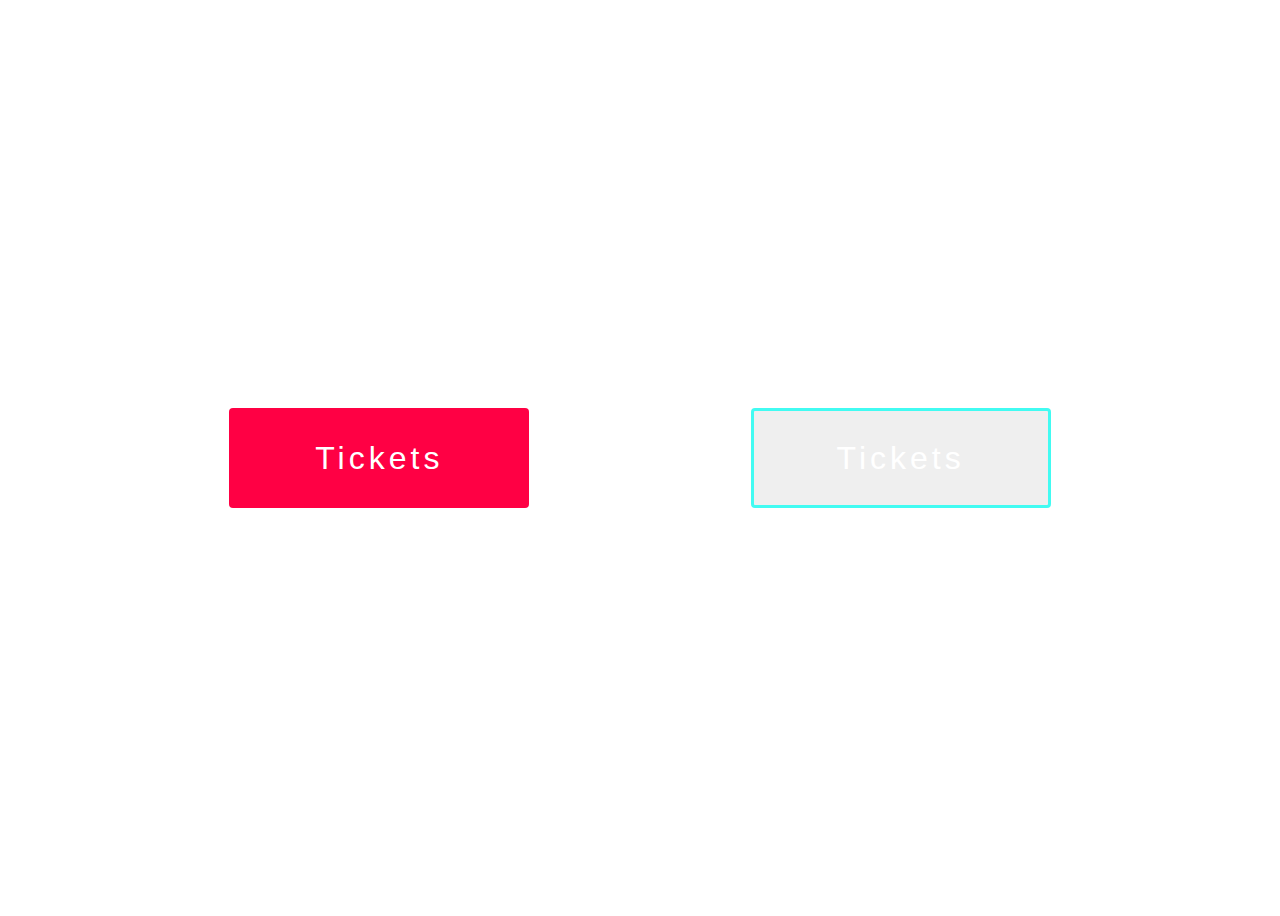
<file: index.html>
<!DOCTYPE html>
<html lang="en">
<head>
    <meta charset="UTF-8">
    <meta http-equiv="X-UA-Compatible" content="IE=edge">
    <meta name="viewport" content="width=device-width, initial-scale=1.0">
    <link rel="stylesheet" href="style.css">
    <title>Document</title>
</head>
<body>
    <div class="container">
        <button class="btn-1">Tickets</button>
        <button class="btn-2">Tickets</button>
    </div>
</body>
</html>
</file>
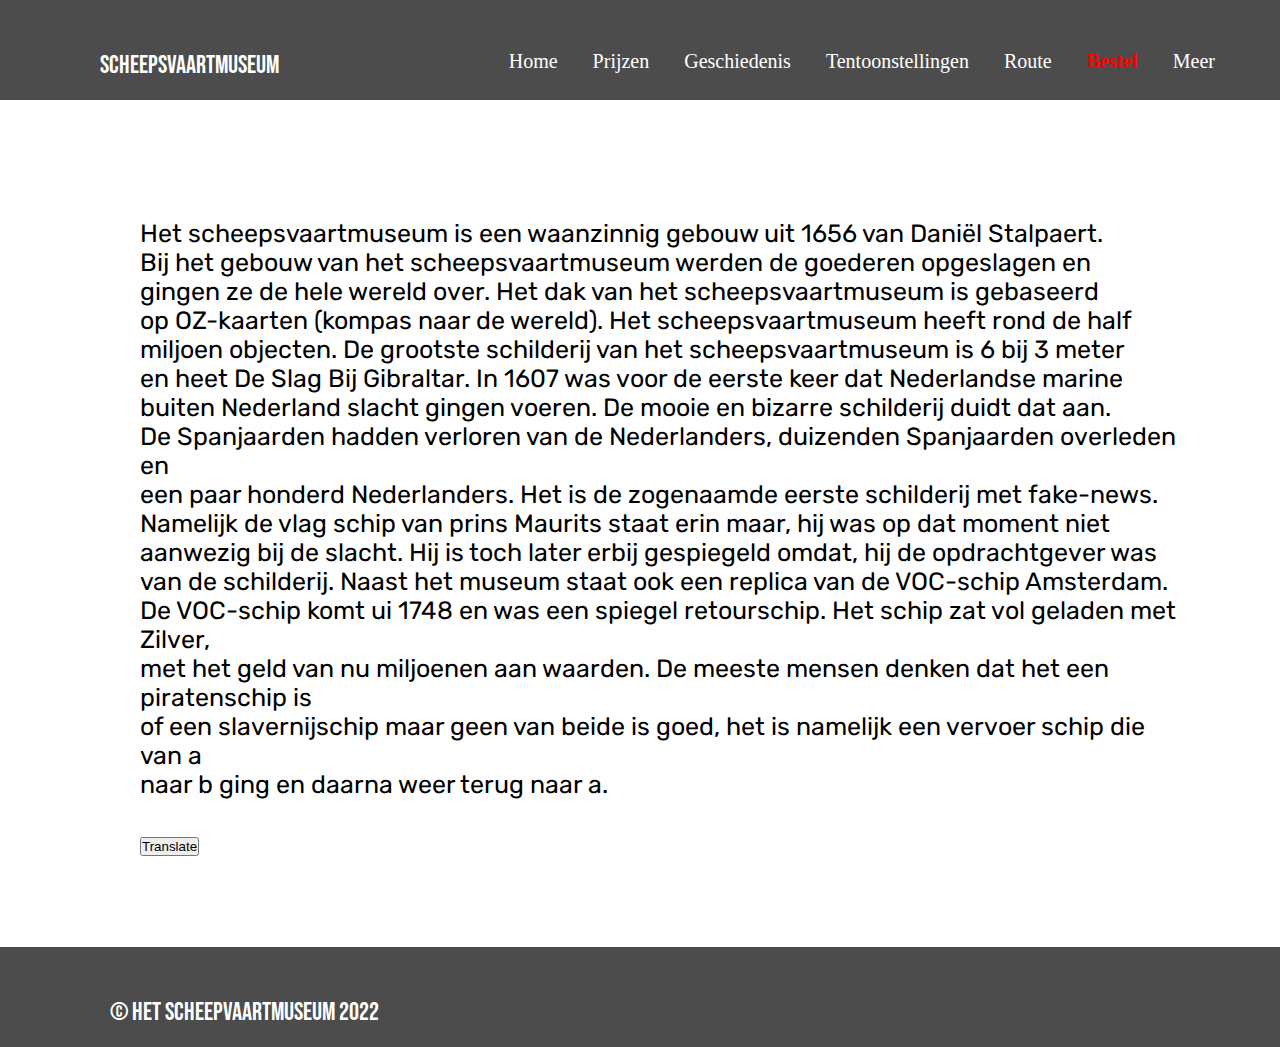
<file: Geschiedenis.html>
<!DOCTYPE html>
<html lang="nl">
<head>
    <meta charset="UTF-8">
    <meta http-equiv="X-UA-Compatible" content="IE=edge">
    <meta name="viewport" content="width=device-width, initial-scale=1.0">
    <title>Scheepsvaartmuseum</title>
    <link rel="stylesheet" href="css/Geschiedenis.css">
    <link href="https://fonts.googleapis.com/css2?family=Aclonica&family=Bebas+Neue&family=Rubik&display=swap" rel="stylesheet">
 

    
     <!-- NAVIGATIE -->
<header>
    <div class="logo">
        <a href="index.html">Scheepsvaartmuseum</a>
        <div class="nav_bar">
            <ul>
                <li><a href="index.html">Home</a></li>
                <li><a href="Prijzen.html">Prijzen</a></li>
                <li><a href="Geschiedenis.html">Geschiedenis</a></li>
                <li><a href="Tentoonstellingen.html">Tentoonstellingen</a></li>
                <li><a href="Route.html">Route</a></li>
                <li><a href="koop.html"><b class="bestel">Bestel</b></a></li>
                <li><a href="Meer.html">Meer</a></li>
            </ul>
        </div>
        </div> 
        </header>
        <!-- NAVIGATIE END-->
</head>
<body>

     <!-- INHOUD -->
     <article>

        <figure>
        <div class="watistedoen">
        <br> Het scheepsvaartmuseum is een waanzinnig gebouw uit 1656 van Daniël Stalpaert. 
        <br>  Bij het gebouw van het scheepsvaartmuseum werden de goederen opgeslagen en 
        <br>  gingen ze de hele wereld over. Het dak van het scheepsvaartmuseum is gebaseerd 
        <br>  op OZ-kaarten (kompas naar de wereld). Het scheepsvaartmuseum heeft rond de half 
        <br>  miljoen objecten. De grootste schilderij van het scheepsvaartmuseum is 6 bij 3 meter 
        <br>  en heet De Slag Bij Gibraltar. In 1607 was voor de eerste keer dat Nederlandse marine 
        <br>  buiten Nederland slacht gingen voeren. De mooie en bizarre schilderij duidt dat aan. 
        <br>  De Spanjaarden hadden verloren van de Nederlanders, duizenden Spanjaarden overleden en 
        <br>  een paar honderd Nederlanders. Het is de zogenaamde eerste schilderij met fake-news. 
        <br>  Namelijk de vlag schip van prins Maurits staat erin maar, hij was op dat moment niet 
        <br> aanwezig bij de slacht. Hij is toch later erbij gespiegeld omdat, hij de opdrachtgever was 
        <br> van de schilderij. Naast het museum staat ook een replica van de VOC-schip Amsterdam. 
        <br>  De VOC-schip komt ui 1748 en was een spiegel retourschip. Het schip zat vol geladen met Zilver, 
        <br>  met het geld van nu miljoenen aan waarden. De meeste mensen denken dat het een piratenschip is 
        <br>  of een slavernijschip maar geen van beide is goed, het is namelijk een vervoer schip die van a 
        <br>  naar b ging en daarna weer terug naar a. 
        <br>
        <br>
        <button type="button" id="translate" onclick="alert('The Maritime Museum is an amazing building from 1656 by Daniël Stalpaert. The goods were stored at the building of the maritime museum and shipped around the world. The roof of the maritime museum is based on OZ maps (compass to the world). The maritime museum has around half a million objects. The largest painting in the Maritime Museum is 6 by 3 meters and is called The Battle of Gibraltar. In 1607 was the first time that the Dutch navy went to slaughter outside the Netherlands. The beautiful and bizarre painting indicates that. The Spaniards had lost to the Dutch, thousands of Spaniards died and a few hundred Dutch. It is the so-called first painting with fake news. Namely the flagship of Prince Maurits is in it, but he was not present at the time of the slaughter. He was later mirrored because he was the commissioner of the painting. Next to the museum is a replica of the VOC ship Amsterdam. The VOC ship comes from 1748 and was a mirror return ship. The ship was loaded with Silver, with todays money worth millions. Most people think it is a pirate ship or a slavery ship but neither is right, it is a transport ship that went from a to b and then back to a again.')">Translate</button>
    </div>


        </figure>
    </article>
     <!-- INHOUD END -->


    

     <!-- FOOTER -->
    <footer>
        <div class="logo2">
            <p>© Het Scheepvaartmuseum 2022</p>
                </div>
    </footer>
     <!-- FOOTER END-->
    
</body>
    </html>
</file>
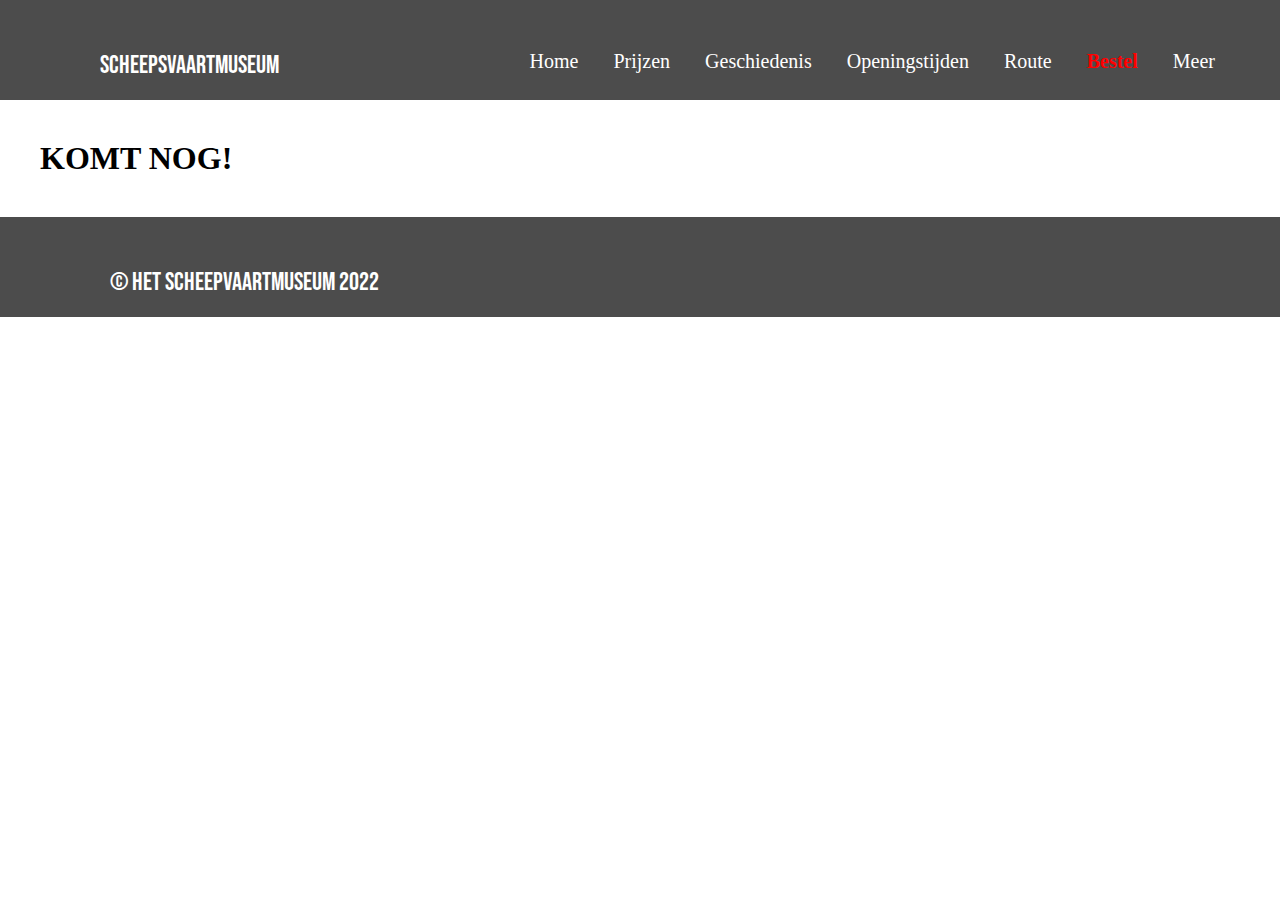
<file: koop.html>
<!DOCTYPE html>
<html lang="nl">
<head>
    <meta charset="UTF-8">
    <meta http-equiv="X-UA-Compatible" content="IE=edge">
    <meta name="viewport" content="width=device-width, initial-scale=1.0">
    <title>Scheepsvaartmuseum</title>
    <link rel="stylesheet" href="css/koop.css">
    <link href="https://fonts.googleapis.com/css2?family=Aclonica&family=Bebas+Neue&display=swap" rel="stylesheet">
   
    <!-- NAVIGATIE -->
<header>
    <div class="logo">
        <a href="index.html">Scheepsvaartmuseum</a>
        <div class="nav_bar">
            <ul>
                <li><a href="index.html">Home</a></li>
                <li><a href="Prijzen.html">Prijzen</a></li>
                <li><a href="Geschiedenis.html">Geschiedenis</a></li>
                <li><a href="Tentoonstellingen.html">Openingstijden</a></li>
                <li><a href="Route.html">Route</a></li>
                <li><a href="koop.html"><b class="bestel">Bestel</b></a></li>
                <li><a href="Meer.html">Meer</a></li>
            </ul>
            </div>
        </div> 
        </header>
        <!-- NAVIGATIE END-->
</head>
<body>

     <!-- INHOUD -->
    <article>
        <h1>KOMT NOG!</h1>
    </article>
     <!-- INHOUD END -->
   

      <!-- FOOTER -->
    <footer>
        <div class="logo2">
            <p>© Het Scheepvaartmuseum 2022</p>
                </div>
    </footer>
     <!-- FOOTER END -->
    </body>
    </html>
</file>
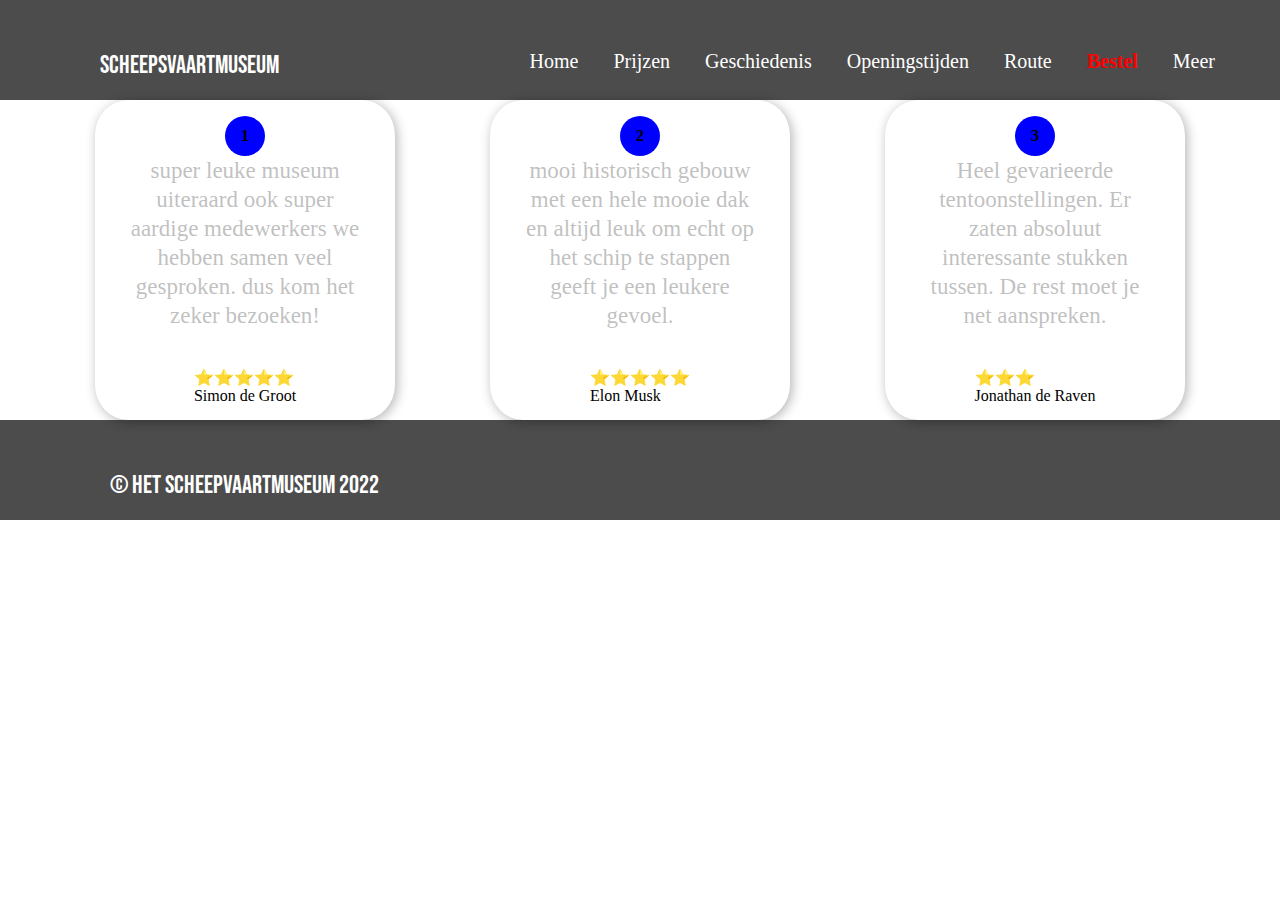
<file: Meer.html>
<!DOCTYPE html>
<html lang="nl">
<head>
    <meta charset="UTF-8">
    <meta http-equiv="X-UA-Compatible" content="IE=edge">
    <meta name="viewport" content="width=device-width, initial-scale=1.0">
    <title>Scheepsvaartmuseum</title>
    <link rel="stylesheet" href="css/Meer.css">
    <link href="https://fonts.googleapis.com/css2?family=Aclonica&family=Bebas+Neue&display=swap" rel="stylesheet">
    

    <!-- NAVIGATIE -->
<header>
    <div class="logo">
        <a href="index.html">Scheepsvaartmuseum</a>
        <div class="nav_bar">
            <ul>
                <li><a href="index.html">Home</a></li>
                <li><a href="Prijzen.html">Prijzen</a></li>
                <li><a href="Geschiedenis.html">Geschiedenis</a></li>
                <li><a href="Tentoonstellingen.html">Openingstijden</a></li>
                <li><a href="Route.html">Route</a></li>
                <li><a href="koop.html"><b class="bestel">Bestel</b></a></li>
                <li><a href="Meer.html">Meer</a></li>
            </ul>
        </div>
        </div> 
        </header>
        <!-- NAVIGATIE END-->
             
        </body>
        </html>



        


        <div class="box-container">

            <div class="box-1">
                <span>1</span>
                <p>super leuke museum uiteraard ook super aardige medewerkers we hebben samen veel gesproken. 
                    dus kom het zeker bezoeken!</p>
                    <br>⭐️⭐️⭐️⭐️⭐️
                    <br>Simon de Groot
                    
            </div>

            <div class="box-2">
                <span>2</span>
                <p>mooi historisch gebouw met een hele mooie dak en altijd leuk om echt op het schip te stappen geeft je een leukere gevoel.</p>
                <br>⭐️⭐️⭐️⭐️⭐️
                <br>Elon Musk 

            </div>

            <div class="box-3">
                <span>3</span>
                <p>Heel gevarieerde tentoonstellingen. Er zaten absoluut interessante stukken tussen. De rest moet je net aanspreken.</p>
                <br>⭐️⭐️⭐️
                <br>Jonathan de Raven
              
            </div>
        </div>

    
    <!--HIER KOMT REVIEWS EN CONTACT-->

     <!-- FOOTER -->
     <footer>
        <div class="logo2">
            <p>© Het Scheepvaartmuseum 2022</p>
        </div>
    </footer>
     <!-- FOOTER END -->
    
   
    </body>
    </html>
</file>
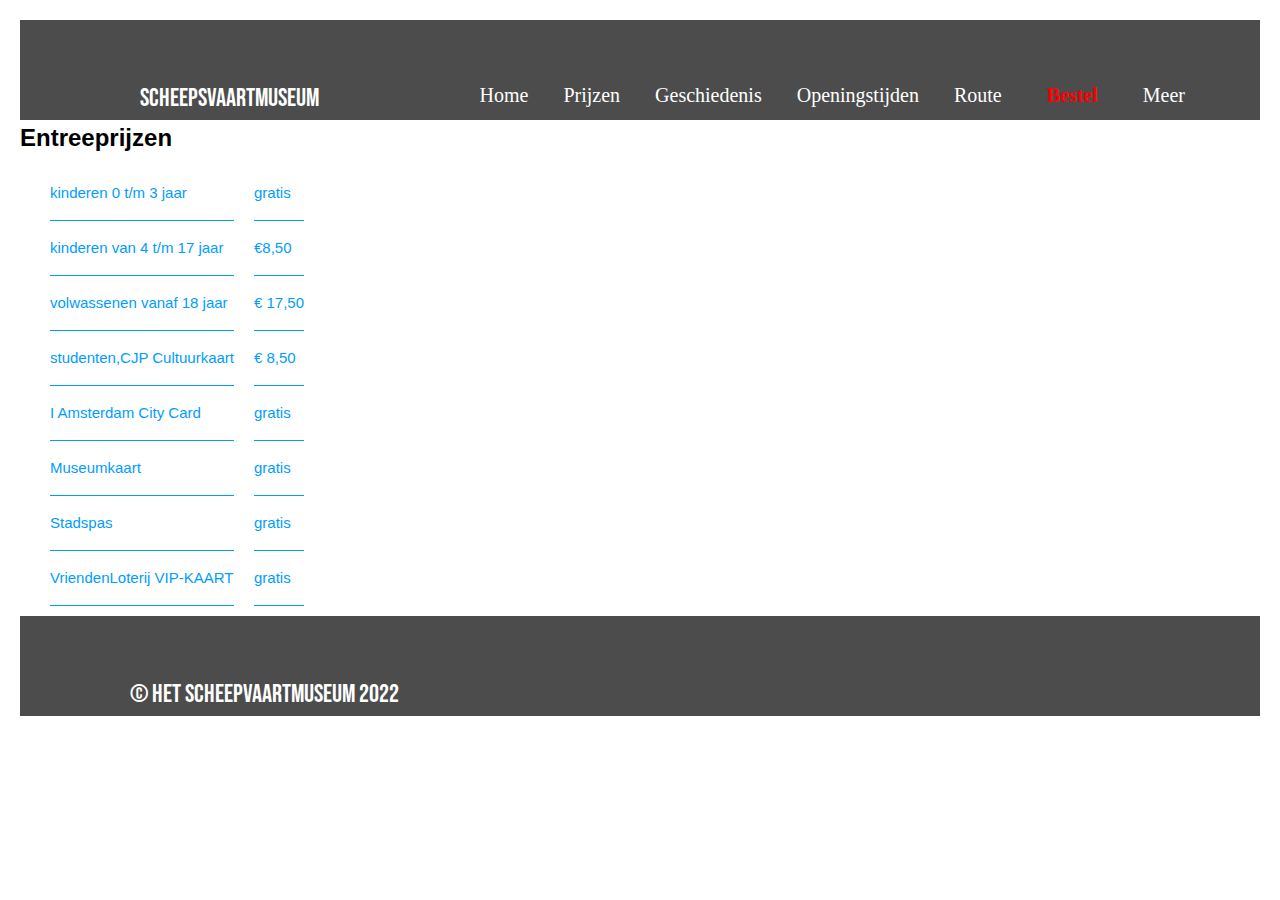
<file: Prijzen.html>
<!DOCTYPE html>
<html lang="nl">
<head>
    <meta charset="UTF-8">
    <meta http-equiv="X-UA-Compatible" content="IE=edge">
    <meta name="viewport" content="width=device-width, initial-scale=1.0">
    <title>Scheepsvaartmuseum</title>
    <link rel="stylesheet" href="css/Prijzen.css">
    <link href="https://fonts.googleapis.com/css2?family=Aclonica&family=Bebas+Neue&display=swap" rel="stylesheet">

      <!-- NAVIGATIE -->
<header>
    <div class="logo">
        <a href="index.html">Scheepsvaartmuseum</a>
        <div class="nav_bar">
            <ul>
                <li><a href="index.html">Home</a></li>
                <li><a href="Prijzen.html">Prijzen</a></li>
                <li><a href="Geschiedenis.html">Geschiedenis</a></li>
                <li><a href="Tentoonstellingen.html">Openingstijden</a></li>
                <li><a href="Route.html">Route</a></li>
                <li><a href="koop.html"><b class="bestel">Bestel</b></a></li>
                <li><a href="Meer.html">Meer</a></li>
            </ul>
        </div>
        </div> 
        </header>
        <!-- NAVIGATIE END-->
</head> 
<body>




    <!-- INHOUD -->
    <div id="textblock">
        <h2>Entreeprijzen</h2>
    </div>
    <div class="textblock-wrapper">
        <div class="container">
            <div class="textblock textblock--table">
                <table>
                    <tbody>


                        <tr>
                            <td>kinderen 0 t/m 3 jaar</td>
                            <td>gratis</td>
                        </tr>
                        <tr>
                            <td>kinderen van 4 t/m 17 jaar</td>
                            <td>€8,50</td>
                        </tr>
                        <tr>
                            <td>volwassenen vanaf 18 jaar</td>
                            <td>€ 17,50</td>
                        </tr>
                        <tr>
                            <td>studenten,CJP Cultuurkaart</td>
                            <td>€ 8,50</td>
                        </tr>
                        <tr>
                            <td>I Amsterdam City Card</td>
                            <td>gratis</td>
                        </tr>
                        <tr>
                            <td>Museumkaart</td>
                            <td>gratis</td>
                        </tr>
                        <tr>
                            <td>Stadspas</td>
                            <td>gratis</td>
                        </tr>
                        <tr>
                            <td>VriendenLoterij VIP-KAART</td>
                            <td>gratis</td>
                        </tr>
                    </tbody>
                </table>
            </div>
        </div>
    </div>
     <!-- INHOUD END-->


   


      <!-- FOOTER -->
    <footer>
        <div class="logo2">
            <p>© Het Scheepvaartmuseum 2022</p>
                </div>
    </footer>
     <!-- FOOTER END-->
    
    </body>
    </html>
</file>
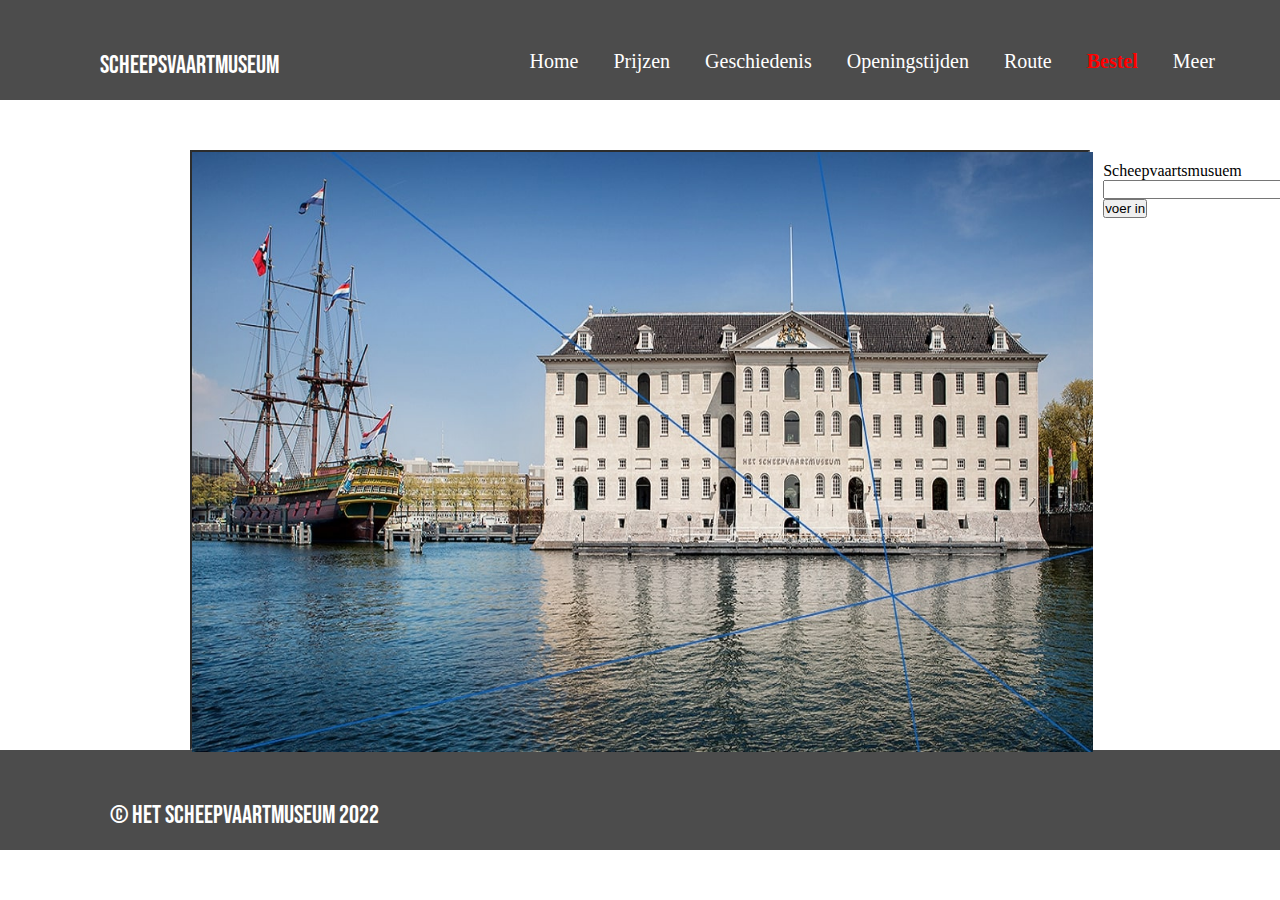
<file: Route.html>
<!DOCTYPE html>
<html lang="nl">

<head>
    <meta charset="UTF-8">
    <meta http-equiv="X-UA-Compatible" content="IE=edge">
    <meta name="viewport" content="width=device-width, initial-scale=1.0">
    <title>Scheepsvaartmuseum</title>
    <link rel="stylesheet" href="css/Route.css">
    <link href="https://fonts.googleapis.com/css2?family=Aclonica&family=Bebas+Neue&display=swap" rel="stylesheet">

   <!-- NAVIGATIE -->
<header>
    <div class="logo">
        <a href="index.html">Scheepsvaartmuseum</a>
        <div class="nav_bar">
            <ul>
                <li><a href="index.html">Home</a></li>
                <li><a href="Prijzen.html">Prijzen</a></li>
                <li><a href="Geschiedenis.html">Geschiedenis</a></li>
                <li><a href="Tentoonstellingen.html">Openingstijden</a></li>
                <li><a href="Route.html">Route</a></li>
                <li><a href="koop.html"><b class="bestel">Bestel</b></a></li>
                <li><a href="Meer.html">Meer</a></li>
            </ul>
        </div>
        </div> 
        </header>
        <!-- NAVIGATIE END-->


</head>
<body>

    <!-- INHOUD -->
    <div id="container">
        <img id="myimage" src="" height="600px" alt="">
        <div id="myinteraction">
            <div id="mytitle">hier komt de titel</div>
            <input type="text" id="myinput" autocomplete="off">
            <input type="button" value="voer in" onclick="getinput()">
        </div>
    </div>
    <script src="route.js"></script>
    <!-- INHOUD END -->


    <!-- FOOTER -->
    <footer>
        <div class="logo2">
            <p>© Het Scheepvaartmuseum 2022</p>
        </div>
    </footer>

    <!-- FOOTER END-->

</body>
</html>
</file>
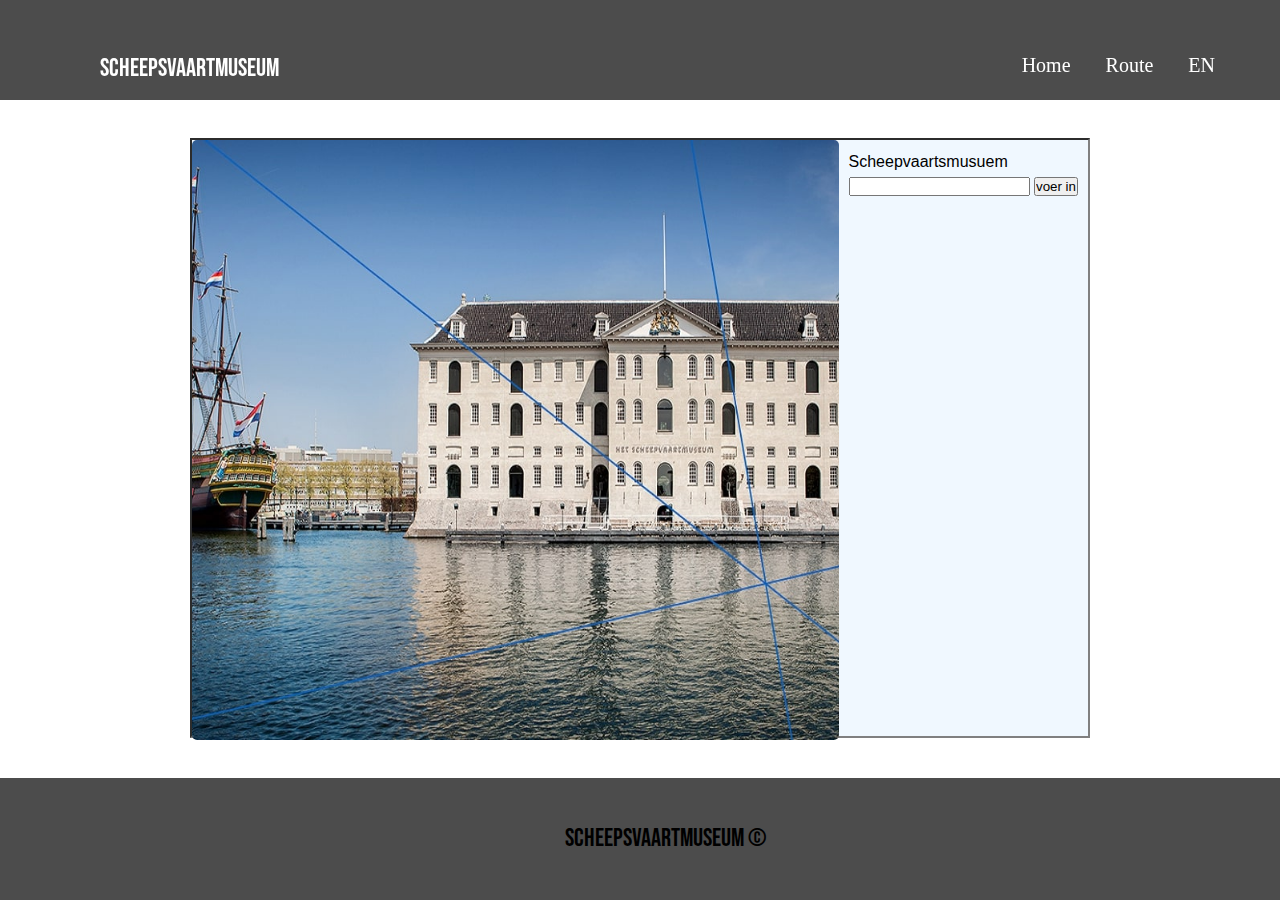
<file: route.html>
<!DOCTYPE html>
<html lang="nl">
<head>
    <meta charset="UTF-8">
    <meta http-equiv="X-UA-Compatible" content="IE=edge">
    <meta name="viewport" content="width=device-width, initial-scale=1.0">
    <title>Scheepsvaartmuseum</title>
    <link href="https://fonts.googleapis.com/css2?family=Aclonica&family=Bebas+Neue&display=swap" rel="stylesheet">
    <link href="https://cdn.jsdelivr.net/npm/bootstrap@5.1.3/dist/css/bootstrap.min.css" rel="stylesheet" integrity="sha384-1BmE4kWBq78iYhFldvKuhfTAU6auU8tT94WrHftjDbrCEXSU1oBoqyl2QvZ6jIW3" crossorigin="anonymous">
    <script src="https://cdn.jsdelivr.net/npm/bootstrap@5.1.3/dist/js/bootstrap.bundle.min.js" integrity="sha384-ka7Sk0Gln4gmtz2MlQnikT1wXgYsOg+OMhuP+IlRH9sENBO0LRn5q+8nbTov4+1p" crossorigin="anonymous"></script>
    <link rel="stylesheet" href="css/style.css">
    <!-- NAVIGATIE -->

<header>
    <div class="logo">
        <a href="index.html">Scheepsvaartmuseum</a>
        <div class="nav_bar">
            <ul>
                <li><a href="index.html">Home</a></li>
                <li><a href="route.html">Route</a></li>
                <li><a href="routeENG.html">EN</a></li>
            </ul>
        </div>
            </div> 
        </header>
        <!-- NAVIGATIE END-->
</head>
<body>
    <figure>
        <article>
   
        <!-- INHOUD -->
        <br>
        <br>
        <div id="container">
            <img id="myimage" src="" height="600px" alt="">
            <div id="myinteraction">
                <div id="mytitle">hier komt de titel</div>
                <input type="text" id="myinput" autocomplete="off">
                <input type="button" value="voer in" onclick="getinput()">
            </div>
        </div>
        <script src="route.js"></script>
        <!-- INHOUD END -->
    </article>
</figure>

<footer>
    <p class="watistedoen">Scheepsvaartmuseum © </p>
</footer>


</body>
</html>
</file>
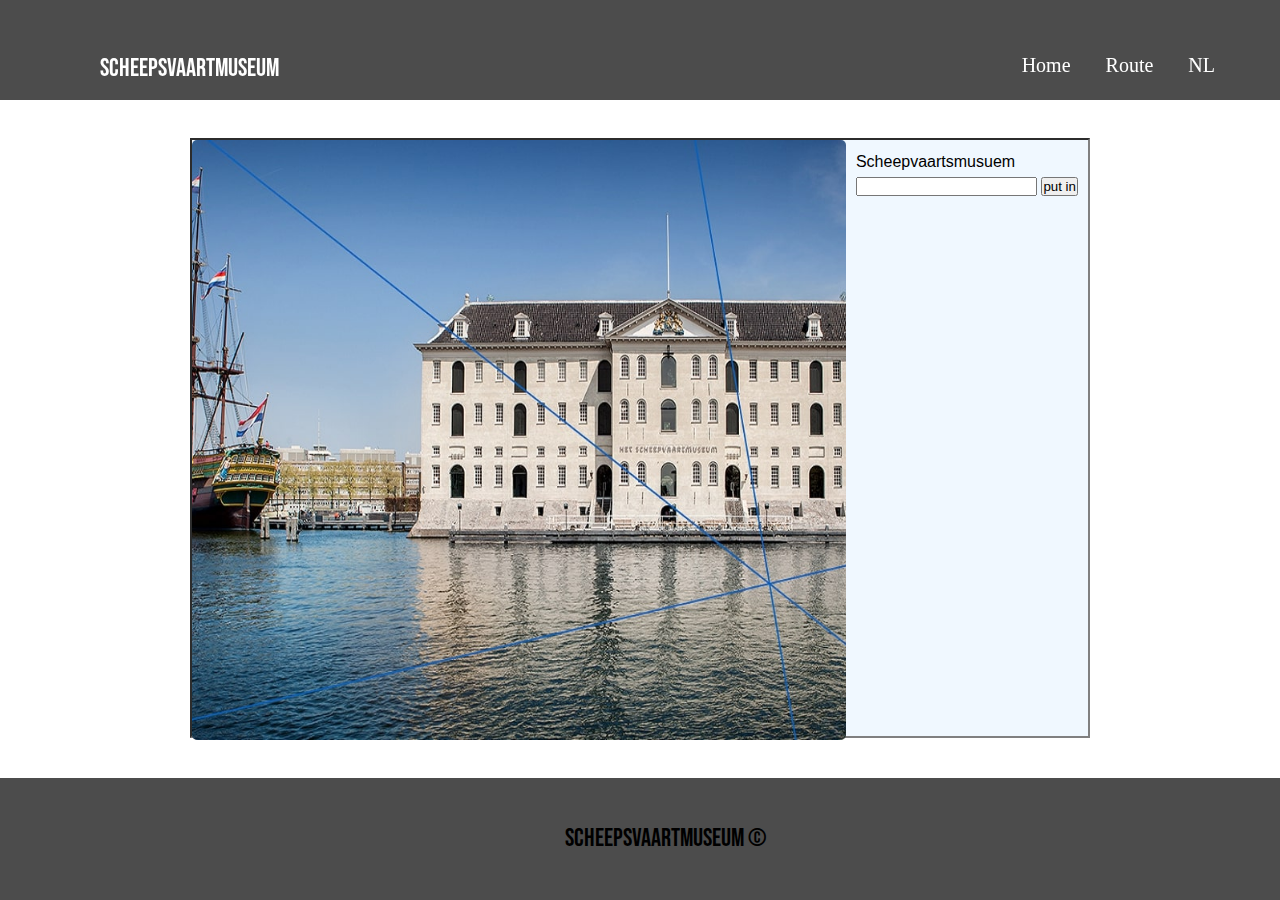
<file: routeENG.html>
<!DOCTYPE html>
<html lang="nl">
<head>
    <meta charset="UTF-8">
    <meta http-equiv="X-UA-Compatible" content="IE=edge">
    <meta name="viewport" content="width=device-width, initial-scale=1.0">
    <title>Scheepsvaartmuseum</title>
    <link href="https://fonts.googleapis.com/css2?family=Aclonica&family=Bebas+Neue&display=swap" rel="stylesheet">
    <link href="https://cdn.jsdelivr.net/npm/bootstrap@5.1.3/dist/css/bootstrap.min.css" rel="stylesheet" integrity="sha384-1BmE4kWBq78iYhFldvKuhfTAU6auU8tT94WrHftjDbrCEXSU1oBoqyl2QvZ6jIW3" crossorigin="anonymous">
    <script src="https://cdn.jsdelivr.net/npm/bootstrap@5.1.3/dist/js/bootstrap.bundle.min.js" integrity="sha384-ka7Sk0Gln4gmtz2MlQnikT1wXgYsOg+OMhuP+IlRH9sENBO0LRn5q+8nbTov4+1p" crossorigin="anonymous"></script>
    <link rel="stylesheet" href="css/style.css">
    <!-- NAVIGATIE -->

<header>
    <div class="logo">
        <a href="index.html">Scheepsvaartmuseum</a>
        <div class="nav_bar">
            <ul>
                <li><a href="index.html">Home</a></li>
                <li><a href="route.html">Route</a></li>
                <li><a href="route.html">NL</a></li>
            </ul>
        </div>
            </div> 
        </header>
        <!-- NAVIGATIE END-->
</head>
<body>
    <figure>
        <article>
   
        <!-- INHOUD -->
        <br>
        <br>
        <div id="container">
            <img id="myimage" src="" height="600px" alt="">
            <div id="myinteraction">
                <div id="mytitle">Here comes the title</div>
                <input type="text" id="myinput" autocomplete="off">
                <input type="button" value="put in" onclick="getinput()">
            </div>
        </div>
        <script src="routeENG.js"></script>
        <!-- INHOUD END -->
    </article>
</figure>

<footer>
    <p class="watistedoen">Scheepsvaartmuseum © </p>
</footer>


</body>
</html>
</file>
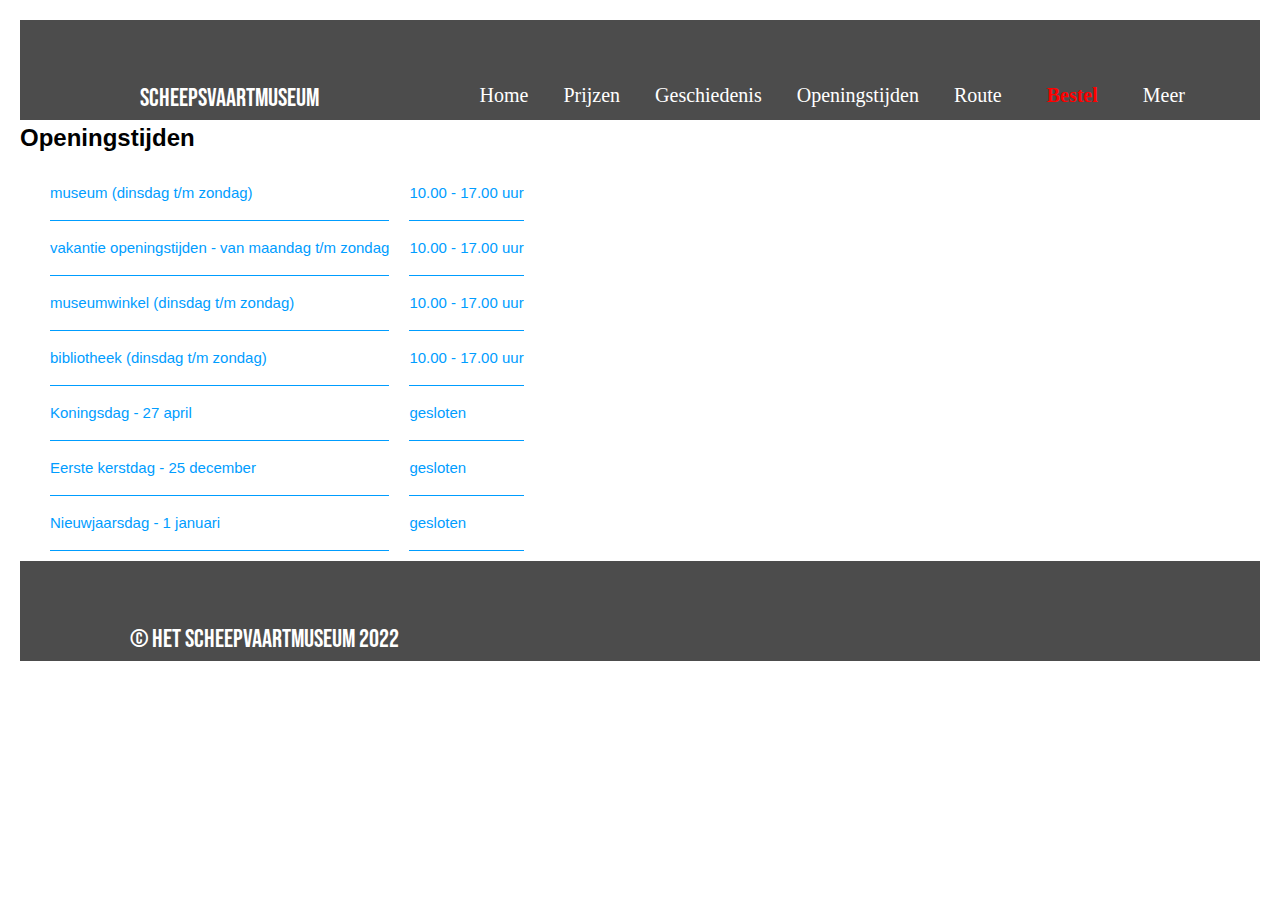
<file: Tentoonstellingen.html>
<!DOCTYPE html>
<html lang="nl">
<head>
    <meta charset="UTF-8">
    <meta http-equiv="X-UA-Compatible" content="IE=edge">
    <meta name="viewport" content="width=device-width, initial-scale=1.0">
    <title>Scheepsvaartmuseum</title>
    <link rel="stylesheet" href="css/Tentoonstellingen.css">
    <link href="https://fonts.googleapis.com/css2?family=Aclonica&family=Bebas+Neue&display=swap" rel="stylesheet">
   
    <!-- NAVIGATIE -->
<header>
    <div class="logo">
        <a href="index.html">Scheepsvaartmuseum</a>
        <div class="nav_bar">
            <ul>
                <li><a href="index.html">Home</a></li>
                <li><a href="Prijzen.html">Prijzen</a></li>
                <li><a href="Geschiedenis.html">Geschiedenis</a></li>
                <li><a href="Tentoonstellingen.html">Openingstijden</a></li>
                <li><a href="Route.html">Route</a></li>
                <li><a href="koop.html"><b class="bestel">Bestel</b></a></li>
                <li><a href="Meer.html">Meer</a></li>
            </ul>
            </div>
        </div> 
        </header>
        <!-- NAVIGATIE END-->
</head>
<body>

     <!-- INHOUD -->
     <div id="textblock">
        <h2>Openingstijden</h2>
    </div>
    <div class="textblock-wrapper">
        <div class="container">
            <div class="textblock textblock--table">
                <table>
                    <tbody>


                        <tr>
                            <td>museum (dinsdag t/m zondag)</td>
                            <td>10.00 - 17.00 uur</td>
                        </tr>
                        <tr>
                            <td>vakantie openingstijden - van maandag t/m zondag</td>
                            <td>10.00 - 17.00 uur</td>
                        </tr>
                        <tr>
                            <td>museumwinkel (dinsdag t/m zondag)</td>
                            <td>10.00 - 17.00 uur</td>
                        </tr>
                        <tr>
                            <td>bibliotheek (dinsdag t/m zondag)</td>
                            <td>10.00 - 17.00 uur</td>
                        </tr>
                        <tr>
                            <td>Koningsdag - 27 april</td>
                            <td>gesloten</td>
                        </tr>
                        <tr>
                            <td>Eerste kerstdag - 25 december</td>
                            <td>gesloten</td>
                        </tr>
                        <tr>
                            <td>Nieuwjaarsdag - 1 januari</td>
                            <td>gesloten</td>
                        </tr>
                    </tbody>
                </table>
            </div>
        </div>
    </div>

     <!-- INHOUD END -->
   

      <!-- FOOTER -->
    <footer>
        <div class="logo2">
            <p>© Het Scheepvaartmuseum 2022</p>
                </div>
    </footer>
     <!-- FOOTER END -->
    
    </body>
    </html>
</file>
<file: style.css>
*{
    letter-spacing: 4px;
}

.container{
    display: flex;
    flex-direction: row;
    justify-content: space-evenly;
    align-items: center;
    text-align: center;
    min-height: 100vh;
}

.btn-1{
    width: 300px;
    height: 100px;
    border: none;
    color: white;
    background-color: rgb(255, 0, 68);
    border-radius: 4px;
    box-shadow: inset 0 0 0 0 black;
    transition: ease-out 0.3s;
    font-size: 2rem;
    outline: none;
}

.btn-1:hover{
    box-shadow: inset 300px 0 0 0 black;
    cursor: pointer;
}

.btn-2{
    width: 300px;
    height: 100px;
    border: none;
    color: white;
    border-radius: 4px;
    transition: ease-out 0.3s;
    font-size: 2rem;
    outline: none;
    border: 3px solid #42FBF2;
    position: relative;
    z-index: 1;
}

.btn-2:hover{
    color: #fff;
    cursor: pointer;
}

.btn-2::before{
    transition: 0.5s all ease;
    position: absolute;
    top: 0;
    left: 50%;
    right: 50%;
    bottom: 0;
    opacity: 0;
    content: "";
    background-color: #42FBF2;
}

.btn-2:hover:before{
    transition: 0.5s all ease;
    left: 0;
    right: 0;
    opacity: 1;
    z-index: -1;
}
</file>
<file: css/Geschiedenis.css>
*{
    margin: 0;
    padding: 0;
    box-sizing: border-box;
}

header{
    height: 100px;
    background: rgba(0,0,0,0.7);
    width: 100%;
    z-index: 12;
}

.logo{
    font-family: 'Bebas Neue';
    font-size: 25px;
    padding: 50px;
    margin-left: 50px;
}


.logo a{
    color: #fff;
    text-decoration: none;
}

.logo a:hover{
    color: #fff;
}

.logo2{
    font-family: 'Bebas Neue';
    font-size: 25px;
    padding: 50px;
    margin-left: 50px;
}

.logo2 a{
    color: #fff;
    text-decoration: none;
}

.logo2 a:hover{
    color: #fff;
}



.nav_bar{
    font-family: 'poppins';
    font-size: 20px;
    float: right;
    list-style: none;
}

.nav_bar li{
    display: inline-block;
}

.nav_bar li a{
    padding: 15px;
}

.nav_bar li a:hover{
    background: #7D7A7A;
    color: #fff;
    border: 1px solid #000;
    border-radius: 5px;
    border-width: 0 auto;
}

article{
    width:100%;
    margin: 0 auto;
    padding:40px;
}

footer{
    height: 100px;
    background: rgba(0,0,0,0.7);
    color: white;
    width: 100%;
    z-index: 12;
}

footer{  
    padding-left: 0.625rem;
    padding-right: 0.625rem;         
    width: 100%;        
    display: flex;
    -webkit-justify-content: space-between;
    -ms-flex-pack: justify;
    justify-content: space-between;      
    }


.geschiedenis{
    text-align: center;
}

.bestel{
    color: red;
}

.watistedoen{
    font-family:'Rubik';
    font-size: 25px;
    padding: 50px;
    margin-left: 50px;
    font-family: 'Aclonica', sans-serif;
    font-family: 'Bebas Neue', cursive;
    font-family: 'Rubik', sans-serif;
}
</file>
<file: css/koop.css>
*{
    margin: 0;
    padding: 0;
    box-sizing: border-box;
}   

header{
    height: 100px;
    background: rgba(0,0,0,0.7);
    width: 100%;
    z-index: 12;
}

.logo{
    font-family: 'Bebas Neue';
    font-size: 25px;
    padding: 50px;
    margin-left: 50px;
}


.logo a{
    color: #fff;
    text-decoration: none;
}

.logo a:hover{
    color: #fff;
}

.logo2{
    font-family: 'Bebas Neue';
    font-size: 25px;
    padding: 50px;
    margin-left: 50px;
}

.logo2 a{
    color: #fff;
    text-decoration: none;
}

.logo2 a:hover{
    color: #fff;
}



.nav_bar{
    font-family: 'poppins';
    font-size: 20px;
    float: right;
    list-style: none;
}

.nav_bar li{
    display: inline-block;
}

.nav_bar li a{
    padding: 15px;
}

.nav_bar li a:hover{
    background: #7D7A7A;
    color: #fff;
    border: 1px solid #000;
    border-radius: 5px;
    border-width: 0 auto;
}

article{
    width:100%;
    margin: 0 auto;
    padding:40px;
}

footer{
    height: 100px;
    background: rgba(0,0,0,0.7);
    color: white;
    width: 100%;
    z-index: 12;
}

footer{  
    padding-left: 0.625rem;
    padding-right: 0.625rem;         
    width: 100%;
    display: flex;
    -webkit-justify-content: space-between;
    -ms-flex-pack: justify;
    justify-content: space-between;      
}

.bestel{
    color: red;
}
</file>
<file: css/Meer.css>
*{
    margin: 0;
    padding: 0;
    box-sizing: border-box;
}



header{
    height: 100px;
    background: rgba(0,0,0,0.7);
    width: 100%;
    z-index: 12;
}

.logo{
    font-family: 'Bebas Neue';
    font-size: 25px;
    padding: 50px;
    margin-left: 50px;
}


.logo a{
    color: #fff;
    text-decoration: none;
}

.logo a:hover{
    color: #fff;
}

.logo2{
    font-family: 'Bebas Neue';
    font-size: 25px;
    padding: 50px;
    margin-left: 50px;
}

.logo2 a{
    color: #fff;
    text-decoration: none;
}

.logo2 a:hover{
    color: #fff;
}


.nav_bar{
    font-family: 'poppins';
    font-size: 20px;
    float: right;
    list-style: none;
}

.nav_bar li{
    display: inline-block;
}

.nav_bar li a{
    padding: 15px;
}

.nav_bar li a:hover{
    background: #7D7A7A;
    color: #fff;
    border: 1px solid #000;
    border-radius: 5px;
    border-width: 0 auto;
}

article{
    width:100%;
    margin: 0 auto;
    padding:40px;
}

footer{
  height: 100px;
  background: rgba(0,0,0,0.7);
  color: white;
  width: 100%;
  z-index: 12;
}

footer{  
  padding-left: 0.625rem;
  padding-right: 0.625rem;         
  width: 100%;
  display: flex;
  -webkit-justify-content: space-between;
  -ms-flex-pack: justify;
  justify-content: space-between;     
}

*{
    margin: 1;
    padding: 1;
  }
  
  .box-1{
    width: 300px;
    height: 320px;
    background-repeat: no-repeat;
    background-size: cover;
    box-shadow: 2px 2px 12px rgba(0,0,0,0.3);
    display: flex;
    justify-content: center;
    align-items: center;
    flex-direction: column;
    border-radius: 11%;
  }
  
  .box-2{
    width: 300px;
    height: 320px;
    background-repeat: no-repeat;
    background-size: cover;
    box-shadow: 2px 2px 12px rgba(0,0,0,0.3);
    display: flex;
    justify-content: center;
    align-items: center;
    flex-direction: column;
    border-radius: 11%;
  }
  
  .box-3{
    width: 300px;
    height: 320px;
    background-repeat: no-repeat;
    background-size: cover;
    box-shadow: 2px 2px 12px rgba(0,0,0,0.3);
    display: flex;
    justify-content: center;
    align-items: center;
    flex-direction: column;
    border-radius: 11%;
  }
  
  .box-container{
    display: flex;
    justify-content: space-evenly;
    
  }
  
  
  
    .box-1 span{
      width: 40px;
      height: 40px;
      border-radius: 50%;
      background-color: blue;
      display: flex;
      justify-content: center;
      align-items: center;
      font-family: calibri;
      font-weight: bold;
    }
  
    .box-2 span{
      width: 40px;
      height: 40px;
      border-radius: 50%;
      background-color: blue;
      display: flex;
      justify-content: center;
      align-items: center;
      font-family: calibri;
      font-weight: bold;
    }
  
    .box-3 span{
      width: 40px;
      height: 40px;
      border-radius: 50%;
      background-color: blue;
      display: flex;
      justify-content: center;
      align-items: center;
      font-family: calibri;
      font-weight: bold;
    }
  
  
    .box-1 p:nth-child(2){
      color: blue;
      font-family: calibri;
      font-size: 23px;
      line-height: 29px
    }
  
  
    .box-2 p:nth-child(2){
      color: blue;
      font-family: calibri;
      font-size: 23px;
      line-height: 29px
    }
  
  
    .box-3 p:nth-child(2){
      color: blue;
      font-family: calibri;
      font-size: 23px;
      line-height: 29px
    }
  .box-1 p:nth-child(2){
      font-family: calibri;
      text-align: center;
      width: 230px;
      margin: 0px 0px 20px 0px;
      color: #8f8f8f8f;
    }
  
  
    .box-2 p:nth-child(2){
      font-family: calibri;
      text-align: center;
      width: 230px;
      margin: 0px 0px 20px 0px;
      color: #8f8f8f8f;
    }
  
   
    .box-3 p:nth-child(2){
      font-family: calibri;
      text-align: center;
      width: 230px;
      margin: 0px 0px 20px 0px;
      color: #8f8f8f8f;
    }

    .bestel{
      color: red;
  }
</file>
<file: css/Prijzen.css>
*{
    margin: 0;
    padding: 0;
    box-sizing: border-box;
}

header{
    height: 100px;
    background: rgba(0,0,0,0.7);
    width: 100%;
    z-index: 12;
}

.logo{
    font-family: 'Bebas Neue';
    font-size: 25px;
    padding: 50px;
    margin-left: 50px;
}


.logo a{
    color: #fff;
    text-decoration: none;
}

.logo a:hover{
    color: #fff;
}

.logo2{
    font-family: 'Bebas Neue';
    font-size: 25px;
    padding: 50px;
    margin-left: 50px;
}

.logo2 a{
    color: #fff;
    text-decoration: none;
}

.logo2 a:hover{
    color: #fff;
}



.nav_bar{
    font-family: 'poppins';
    font-size: 20px;
    float: right;
    list-style: none;
}

.nav_bar li{
    display: inline-block;
}

.nav_bar li a{
    padding: 15px;
}

.nav_bar li a:hover{
    background: #7D7A7A;
    color: #fff;
    border: 1px solid #000;
    border-radius: 5px;
    border-width: 0 auto;
}

article{
    width:100%;
    margin: 0 auto;
    padding:40px;
}

footer{
    height: 100px;
    background: rgba(0,0,0,0.7);
    color: white;
    width: 100%;
    z-index: 12;
}

footer{  
    padding-left: 0.625rem;
    padding-right: 0.625rem;         
    width: 100%;
    display: flex;
    -webkit-justify-content: space-between;
    -ms-flex-pack: justify;
    justify-content: space-between;      
}

.bestel{
    color: red;
}


*{
    padding: 10px;
    margin: 0;
    box-sizing: border-box;
}

.padding{
    border-top: 1px solid #009dff;
    display: flex;
  }
  .textblock--table td {
    font-size: 1.25rem;
    line-height: 1.875rem;
    padding: 1.625rem 0 2.125rem 0;
  }
  .textblock--table td {
    font-size: .9375rem;
    line-height: 1.5rem;
    color: #009dff;
    font-weight: 400;
    border-bottom: 1px solid #009dff;
    padding: .9375rem 0 .9375rem 0;
  }
  table tbody tr td, table tbody tr th, table tfoot tr td, table tfoot tr th, table thead tr th, table tr td {
    display: table-cell;
    line-height: 1.75;
  }
  table tr td, table tr th {
    color: #242422;
    font-size: 1rem;
    padding: .9375rem 0;
    text-align: left;
  }
  blockquote, dd, div, dl, dt, form, h1, h2, h3, h4, h5, h6, li, ol, p, pre, td, th, ul {
    margin: 0;
    padding: 0;
  }
  td, th {
    padding: 0;
  }
  *, ::after, ::before {
    box-sizing: border-box;
  }
  .textblock--table table {
    border-collapse: inherit;
    border-spacing: 1.25rem 0;
  }
  table {
    border-collapse: collapse;
    border-spacing: 0;
  }
  body {
    color: #000000;
    cursor: auto;
    font-family: "Helvetica Neue",Helvetica,Arial,sans-serif;
    font-style: normal;
    font-weight: 400;
    line-height: 1.5;
  }
  body, html {
    font-size: 100%;
  }
  html {
    font-family: sans-serif;
    -webkit-text-size-adjust: 100%;
  }
</file>
<file: css/Route.css>
*{
    margin: 0;
    padding: 0;
    box-sizing: border-box;
}

header{
    height: 100px;
    background: rgba(0,0,0,0.7);
    width: 100%;
    z-index: 12;
}

.logo{
    font-family: 'Bebas Neue';
    font-size: 25px;
    padding: 50px;
    margin-left: 50px;
}


.logo a{
    color: #fff;
    text-decoration: none;
}

.logo a:hover{
    color: #fff;
}

.logo2{
    font-family: 'Bebas Neue';
    font-size: 25px;
    padding: 50px;
    margin-left: 50px;
}

.logo2 a{
    color: #fff;
    text-decoration: none;
}

.logo2 a:hover{
    color: #fff;
}



.nav_bar{
    font-family: 'poppins';
    font-size: 20px;
    float: right;
    list-style: none;
}

.nav_bar li{
    display: inline-block;
}

.nav_bar li a{
    padding: 15px;
}

.nav_bar li a:hover{
    background: #7D7A7A;
    color: #fff;
    border: 1px solid #000;
    border-radius: 5px;
    border-width: 0 auto;
}

article{
    width:100%;
    margin: 0 auto;
    padding:40px;
}

footer{
    height: 100px;
    background: rgba(0,0,0,0.7);
    color: white;
    width: 100%;
    z-index: 12;
}

footer{  
    padding-left: 0.625rem;
    padding-right: 0.625rem;         
    width: 100%;
    display: flex;
    -webkit-justify-content: space-between;
    -ms-flex-pack: justify;
    justify-content: space-between;      
}

#container{
background-color: aliceblue;
width: 900px;
height: 600px;
margin: 50px auto auto auto;
display: grid;
grid-template-columns: auto auto;
border: inset 2px gray;
}
          
#myInteraction{
padding: 10px;
}

.bestel{
color: red;
}

#container{
    background-color: aliceblue;
    width: 900px;
    height: 600px;
    margin: 50px auto auto auto;
    display: grid;
    grid-template-columns: auto auto;
    border: inset 2px gray;
}

#myinteraction{
    padding: 10px;
}


#mapimage{
    max-width: 100%;
    margin-top: 20px;
    height: auto;
}
</file>
<file: css/style.css>
*{
    margin: 0;
    padding: 0;
    box-sizing: border-box;
}

header{
    height: 100px;
    background: rgba(0,0,0,0.7);
    width: 100%;
    z-index: 12;
    position: fixed;
}

.logo{
    font-family: 'Bebas Neue';
    font-size: 25px;
    padding: 50px;
    margin-left: 50px;
}

.logo10{
    font-family: 'Bebas Neue';
    font-size: 25px;
    padding: 50px;
    margin-left: 50px;
}


.logo a{
    color: #fff;
    text-decoration: none;
}

.logo a:hover{
    color: #fff;
}

.logo2{
    font-family: 'Bebas Neue';
    font-size: 25px;
    padding: 50px;
    margin-left: 50px;
}

.logo2 a{
    color: #fff;
    text-decoration: none;
}

.logo2 a:hover{
    color: #fff;
}



.nav_bar{
    font-family: 'poppins';
    font-size: 20px;
    float: right;
    list-style: none;
}

.nav_bar li{
    display: inline-block;
}

.nav_bar li a{
    padding: 15px;
}

.nav_bar li a:hover{
    background: #7D7A7A;
    color: #fff;
    border: 1px solid #000;
    border-radius: 5px;
    border-width: 0 auto;
}

article{
    width:100%;
    margin: 0 auto;
    padding:40px;
}




.geschiedenis{
    text-align: center;
}

.bestel{
    color: red;
}

.watistedoen{
    font-family:'Rubik';
    font-size: 25px;
    padding: 50px;
    margin-left: 50px;
    font-family: 'Aclonica', sans-serif;
    font-family: 'Bebas Neue', cursive;
    font-family: 'Rubik', sans-serif;
}

*{
    margin: 0;
    padding: 0;
    box-sizing: border-box;
}





.logo{
    font-family: 'Bebas Neue';
    font-size: 25px;
    padding: 50px;
    margin-left: 50px;
}

.watistedoen{
    font-family: 'Bebas Neue';
    font-size: 25px;
    padding: 50px;
    margin-left: 50px;
}

.logo a{
    color: #fff;
    text-decoration: none;
}

.logo a:hover{
    color: #fff;
}

.logo2{
    font-family: 'Bebas Neue';
    font-size: 25px;
    padding: 50px;
    margin-left: 50px;
}

.logo2 a{
    color: #fff;
    text-decoration: none;
}

.logo2 a:hover{
    color: #fff;
}



.nav_bar{
    font-family: 'poppins';
    font-size: 20px;
    float: right;
    list-style: none;
}

.nav_bar li{
    display: inline-block;
}

.nav_bar li a{
    padding: 15px;
}

.nav_bar li a:hover{
    background: #7D7A7A;
    color: #fff;
    border: 1px solid #000;
    border-radius: 5px;
    border-width: 0 auto;
}

.carsousel-item img{
    -webkit-backgournd-size: cover;
    background-size: cover;
    background-position: center center;
    background-repeat: no-repeat;
    width: auto;
    height: 100vh;
    filter: brightness(80%)
}

.box{
    background: rgba(0,0,0,0.5);
    width: 100%;
    padding: 25px;
}

.box p{
    text-align: justify;
}

article{
    width:100%;
    margin: 0 auto;
    padding:40px;
}




.bestel{
    color: red;
}

*{
    margin: 0;
    padding: 0;
    box-sizing: border-box;
}   



.logo{
    font-family: 'Bebas Neue';
    font-size: 25px;
    padding: 50px;
    margin-left: 50px;
}


.logo a{
    color: #fff;
    text-decoration: none;
}

.logo a:hover{
    color: #fff;
}

.logo2{
    font-family: 'Bebas Neue';
    font-size: 25px;
    padding: 50px;
    margin-left: 50px;
}

.logo2 a{
    color: #fff;
    text-decoration: none;
}

.logo2 a:hover{
    color: #fff;
}



.nav_bar{
    font-family: 'poppins';
    font-size: 20px;
    float: right;
    list-style: none;
}

.nav_bar li{
    display: inline-block;
}

.nav_bar li a{
    padding: 15px;
}

.nav_bar li a:hover{
    background: #7D7A7A;
    color: #fff;
    border: 1px solid #000;
    border-radius: 5px;
    border-width: 0 auto;
}

article{
    width:100%;
    margin: 0 auto;
    padding:40px;
}





.bestel{
    color: red;
}

*{
    margin: 0;
    padding: 0;
    box-sizing: border-box;
}   



.logo{
    font-family: 'Bebas Neue';
    font-size: 25px;
    padding: 50px;
    margin-left: 50px;
}


.logo a{
    color: #fff;
    text-decoration: none;
}

.logo a:hover{
    color: #fff;
}

.logo2{
    font-family: 'Bebas Neue';
    font-size: 25px;
    padding: 50px;
    margin-left: 50px;
}

.logo2 a{
    color: #fff;
    text-decoration: none;
}

.logo2 a:hover{
    color: #fff;
}



.nav_bar{
    font-family: 'poppins';
    font-size: 20px;
    float: right;
    list-style: none;
}

.nav_bar li{
    display: inline-block;
}

.nav_bar li a{
    padding: 15px;
}

.nav_bar li a:hover{
    background: #7D7A7A;
    color: #fff;
    border: 1px solid #000;
    border-radius: 5px;
    border-width: 0 auto;
}

article{
    width:100%;
    margin: 0 auto;
    padding:40px;
}




.bestel{
    color: red;
}

.padding{
    border-top: 1px solid black;
    display: flex;
  }
  .textblock--table td {
    font-size: 1.25rem;
    line-height: 1.875rem;
    padding: 1.625rem 0 2.125rem 0;
  }
  .textblock--table td {
    font-size: .9375rem;
    line-height: 1.5rem;
    color: black;
    font-weight: 400;
    border-bottom: 1px solid black;
    padding: .9375rem 0 .9375rem 0;
  }
  table tbody tr td, table tbody tr th, table tfoot tr td, table tfoot tr th, table thead tr th, table tr td {
    display: table-cell;
    line-height: 1.75;
  }
  table tr td, table tr th {
    color: #242422;
    font-size: 1rem;
    padding: .9375rem 0;
    text-align: left;
  }
  blockquote, dd, div, dl, dt, form, h1, h2, h3, h4, h5, h6, li, ol, p, pre, td, th, ul {
    margin: 0;
    padding: 0;
  }
  td, th { 
    padding: 0;
  }
  *, ::after, ::before {
    box-sizing: border-box;
  }
  .textblock--table table {
    border-collapse: inherit;
    border-spacing: 1.25rem 0;
  }
  table {
    border-collapse: collapse;
    border-spacing: 0;
  }
  body {
    color: #000000;
    cursor: auto;
    font-family: "Helvetica Neue",Helvetica,Arial,sans-serif;
    font-style: normal;
    font-weight: 400;
    line-height: 1.5;
  }
  body, html {
    font-size: 100%;
  }
  html {
    font-family: sans-serif;
    -webkit-text-size-adjust: 100%;
  }

  *{
    margin: 0;
    padding: 0;
    box-sizing: border-box;
}





.logo{
    font-family: 'Bebas Neue';
    font-size: 25px;
    padding: 50px;
    margin-left: 50px;
}


.logo a{
    color: #fff;
    text-decoration: none;
}

.logo a:hover{
    color: #fff;
}

.logo2{
    font-family: 'Bebas Neue';
    font-size: 25px;
    padding: 50px;
    margin-left: 50px;
}

.logo2 a{
    color: #fff;
    text-decoration: none;
}

.logo2 a:hover{
    color: #fff;
}


.nav_bar{
    font-family: 'poppins';
    font-size: 20px;
    float: right;
    list-style: none;
}

.nav_bar li{
    display: inline-block;
}

.nav_bar li a{
    padding: 15px;
}

.nav_bar li a:hover{
    background: #7D7A7A;
    color: #fff;
    border: 1px solid #000;
    border-radius: 5px;
    border-width: 0 auto;
}

article{
    width:100%;
    margin: 0 auto;
    padding:40px;
}



*{
    margin: 1;
    padding: 1;
    scroll-behavior: smooth;
  }
  
  .box-1{
    width: 300px;
    height: 400px;
    background-repeat: no-repeat;
    background-size: cover;
    box-shadow: 2px 2px 12px rgba(0,0,0,0.3);
    display: flex;
    justify-content: center;
    align-items: center;
    flex-direction: column;
    border-radius: 11%;
  }
  
  .box-2{
    width: 300px;
    height: 400px;
    background-repeat: no-repeat;
    background-size: cover;
    box-shadow: 2px 2px 12px rgba(0,0,0,0.3);
    display: flex;
    justify-content: center;
    align-items: center;
    flex-direction: column;
    border-radius: 11%;
  }
  
  .box-3{
    width: 300px;
    height: 400px;
    background-repeat: no-repeat;
    background-size: cover;
    box-shadow: 2px 2px 12px rgba(0,0,0,0.3);
    display: flex;
    justify-content: center;
    align-items: center;
    flex-direction: column;
    border-radius: 11%;
  }
  
  .box-container{
    display: flex;
    justify-content: space-evenly;
  }
  
  
    .box-1 span{
      width: 40px;
      height: 40px;
      border-radius: 50%;
      background-color: blue;
      display: flex;
      justify-content: center;
      align-items: center;
      font-family: calibri;
      font-weight: bold;
    }
  
    .box-2 span{
      width: 40px;
      height: 40px;
      border-radius: 50%;
      background-color: blue;
      display: flex;
      justify-content: center;
      align-items: center;
      font-family: calibri;
      font-weight: bold;
    }
  
    .box-3 span{
      width: 40px;
      height: 40px;
      border-radius: 50%;
      background-color: blue;
      display: flex;
      justify-content: center;
      align-items: center;
      font-family: calibri;
      font-weight: bold;
    }
  
  
    .box-1 p:nth-child(2){
      color: blue;
      font-family: calibri;
      font-size: 23px;
      line-height: 29px
    }
  
  
    .box-2 p:nth-child(2){
      color: blue;
      font-family: calibri;
      font-size: 23px;
      line-height: 29px
    }
  
  
    .box-3 p:nth-child(2){
      color: blue;
      font-family: calibri;
      font-size: 23px;
      line-height: 29px
    }
  .box-1 p:nth-child(2){
      font-family: calibri;
      text-align: center;
      width: 230px;
      margin: 0px 0px 20px 0px;
      color: #8f8f8f8f;
    }
  
  
    .box-2 p:nth-child(2){
      font-family: calibri;
      text-align: center;
      width: 230px;
      margin: 0px 0px 20px 0px;
      color: #8f8f8f8f;
    }
  
   
    .box-3 p:nth-child(2){
      font-family: calibri;
      text-align: center;
      width: 230px;
      margin: 0px 0px 20px 0px;
      color: #8f8f8f8f;
    }

    .bestel{
      color: red;
  }

  *{
    margin: 0;
    padding: 0;
    box-sizing: border-box;
}



.logo{
    font-family: 'Bebas Neue';
    font-size: 25px;
    padding: 50px;
    margin-left: 50px;
}


.logo a{
    color: #fff;
    text-decoration: none;
}

.logo a:hover{
    color: #fff;
}

.logo2{
    font-family: 'Bebas Neue';
    font-size: 25px;
    padding: 50px;
    margin-left: 50px;
}

.logo2 a{
    color: #fff;
    text-decoration: none;
}

.logo2 a:hover{
    color: #fff;
}



.nav_bar{
    font-family: 'poppins';
    font-size: 20px;
    float: right;
    list-style: none;
}

.nav_bar li{
    display: inline-block;
}

.nav_bar li a{
    padding: 15px;
}

.nav_bar li a:hover{
    background: #7D7A7A;
    color: #fff;
    border: 1px solid #000;
    border-radius: 5px;
    border-width: 0 auto;
}

article{
    width:100%;
    margin: 0 auto;
    padding:40px;
}



#container{
background-color: aliceblue;
width: 900px;
height: 600px;
margin: 50px auto auto auto;
display: grid;
grid-template-columns: auto auto;
border: inset 2px gray;
}
          
#myInteraction{
padding: 10px;
}

.bestel{
color: red;
}

#container{
    background-color: aliceblue;
    width: 900px;
    height: 600px;
    margin: 50px auto auto auto;
    display: grid;
    grid-template-columns: auto auto;
    border: inset 2px gray;
}

#myinteraction{
    padding: 10px;
}


#mapimage{
    max-width: 100%;
    margin-top: 20px;
    height: auto;
}

*{
    margin: 0;
    padding: 0;
    box-sizing: border-box;
}   



.logo{
    font-family: 'Bebas Neue';
    font-size: 25px;
    padding: 50px;
    margin-left: 50px;
}


.logo a{
    color: #fff;
    text-decoration: none;
}

.logo a:hover{
    color: #fff;
}

.logo2{
    font-family: 'Bebas Neue';
    font-size: 25px;
    padding: 50px;
    margin-left: 50px;
}

.logo2 a{
    color: #fff;
    text-decoration: none;
}

.logo2 a:hover{
    color: #fff;
}



.nav_bar{
    font-family: 'poppins';
    font-size: 20px;
    float: right;
    list-style: none;
}

.nav_bar li{
    display: inline-block;
}

.nav_bar li a{
    padding: 15px;
}

.nav_bar li a:hover{
    background: #7D7A7A;
    color: #fff;
    border: 1px solid #000;
    border-radius: 5px;
    border-width: 0 auto;
}

article{
    width:100%;
    margin: 0 auto;
    padding:40px;
}




.bestel{
    color: red;
}

.padding{
    border-top: 1px solid black;
    display: flex;
  }
  .textblock--table td {
    font-size: 1.25rem;
    line-height: 1.875rem;
    padding: 1.625rem 0 2.125rem 0;
  }
  .textblock--table td {
    font-size: .9375rem;
    line-height: 1.5rem;
    color: black;
    font-weight: 400;
    border-bottom: 1px solid black;
    padding: .9375rem 0 .9375rem 0;
  }
  table tbody tr td, table tbody tr th, table tfoot tr td, table tfoot tr th, table thead tr th, table tr td {
    display: table-cell;
    line-height: 1.75;
  }
  table tr td, table tr th {
    color: #242422;
    font-size: 1rem;
    padding: .9375rem 0;
    text-align: left;
  }
  blockquote, dd, div, dl, dt, form, h1, h2, h3, h4, h5, h6, li, ol, p, pre, td, th, ul {
    margin: 0;
    padding: 0;
  }
  td, th {
    padding: 0;
  }
  *, ::after, ::before {
    box-sizing: border-box;
  }
  .textblock--table table {
    border-collapse: inherit;
    border-spacing: 1.25rem 0;
  }
  table {
    border-collapse: collapse;
    border-spacing: 0;
  }
  body {
    color: #000000;
    cursor: auto;
    font-family: "Helvetica Neue",Helvetica,Arial,sans-serif;
    font-style: normal;
    font-weight: 400;
    line-height: 1.5;
  }
  body, html {
    font-size: 100%;
  }
  html {
    font-family: sans-serif;
    -webkit-text-size-adjust: 100%;
  }

footer{
  background: rgba(0,0,0,0.7);
  left: 0;
  bottom: 0;
  width: 100%;
  color: white;
  text-align: center;
}

.ticketbutton{
  margin: 0;
  position: absolute;
  top: 50%;
  left: 46.2%;
  font-size: 40px;
  text-decoration: none;
  font-family: 'Bebas Neue';
  background:red;
  border: 1px solid #000;
  border-radius: 4px;
  border-width: 0 auto;
  text-decoration: none;
  
}


.tickets:hover{
    transform: scale(1.05);
}

.tickets{
    margin: auto;
    width: 350px;
    display: flex;
    flex-basis: 31%;
    background: orange;
    border-radius: 10px;
    margin-bottom: 0;
    padding: 20px 12px;
    box-sizing: border-box;
    margin-top: 30px;
    font-size: 30px;
    color: black;
    font-style: normal;
    align-items: center;
    justify-content: center;
    text-decoration: none;

}

.info{
    flex-basis: 400px;
    background: lightblue;
    border-radius: 10px;
    margin-bottom: 5%;
    padding: 20px 120px;
    width: 100px;
    box-sizing: border-box;
    transition: 0.5s;
    text-align:left;
}

.row{
    margin-top: 5%;
    display: flex;
    justify-content: space-between;
}

.info{
    width: 100%;
}

.tentoonstellingen{
    width: 100%;
    margin: auto;
    text-align: center;
    padding-top: 100px;

}

img:hover{
    transform: scale(1.05);
}

img{
    width: 100%;
    border-radius: 5px;
    transition: 0.2s transform;
    object-fit: cover;
}

h2{
    font-size: 36px;
    font-weight: 600;

}

p{
    color: black;
    font-size: 14px;
    line-height: 22px;
    font-weight: 300;
    padding: 10px;
}
.slidercolor{
    color: white;
}

.slidercolorrr{
    color: black;
}

.slidercolorr{
    color: white;
}
.row{
    margin-top: 5%;
    display: flex;
    justify-content: space-between;
}


 h5{
    text-align: center;
    font-weight: 600;
    margin: 10px 0;
}

.westvleugel-col{
    
    flex-basis: 31%;
    background: #fff3f3;
    border-radius: 10px;
    margin-bottom: 5%;
    padding: 20px 12px;
    box-sizing: border-box;
    transition: 0.5s;
}



.westvleugel-col img{
    width: 100%;
    border-radius: 10px;

}

.westvleugel-col{
    width:100%;
}


@media screen and (max-width: 600px){
    body{
        font-size: 16px;
    }
    main{
        width: 100vw;
        padding: 20px;
    }
    h1{
        font-size: 180%;
    }
    footer > p{
        width: 100vw;
        padding-left: 600px;
    }
    .nav_bar{
        width: 100%;
        position: absolute;
        top: 75px;
        right: 0;
        z-index: 2;
    }
    .nav_bar li{
        display: block;
        margin-top: 10px;
        margin-bottom: 10px;
    }
    .nav_bar li a{
        color: #fff;
    }
   
    @media screen and (max-width:600px){
        body{
            font-size: 16px;
            width: 100vw;
        }
    
        .content{
            width: 80%;
        }
    
        .content > h1{
            font-size: 180%;
        }
    
        main{
            width: 100vw; 
            padding: 20px;
        }
    
        .fotoslider{
            width: auto;
            height: 375;
        }
        
        footer > p{
            width: 100vw;
            padding-left: 60px;
        }
        .row{
            display:block;
        }
        .box-container{
            display: block;
        }
        .westvleugel-col{
            width:100%;
        }
    
        .bezoekers{
            width: 100%;
        }
    
        .info{
            width: 100%;
        }

}


}
</file>
<file: css/Tentoonstellingen.css>
*{
    margin: 0;
    padding: 0;
    box-sizing: border-box;
}   

header{
    height: 100px;
    background: rgba(0,0,0,0.7);
    width: 100%;
    z-index: 12;
}

.logo{
    font-family: 'Bebas Neue';
    font-size: 25px;
    padding: 50px;
    margin-left: 50px;
}


.logo a{
    color: #fff;
    text-decoration: none;
}

.logo a:hover{
    color: #fff;
}

.logo2{
    font-family: 'Bebas Neue';
    font-size: 25px;
    padding: 50px;
    margin-left: 50px;
}

.logo2 a{
    color: #fff;
    text-decoration: none;
}

.logo2 a:hover{
    color: #fff;
}



.nav_bar{
    font-family: 'poppins';
    font-size: 20px;
    float: right;
    list-style: none;
}

.nav_bar li{
    display: inline-block;
}

.nav_bar li a{
    padding: 15px;
}

.nav_bar li a:hover{
    background: #7D7A7A;
    color: #fff;
    border: 1px solid #000;
    border-radius: 5px;
    border-width: 0 auto;
}

article{
    width:100%;
    margin: 0 auto;
    padding:40px;
}

footer{
    height: 100px;
    background: rgba(0,0,0,0.7);
    color: white;
    width: 100%;
    z-index: 12;
}

footer{  
    padding-left: 0.625rem;
    padding-right: 0.625rem;         
    width: 100%;
    display: flex;
    -webkit-justify-content: space-between;
    -ms-flex-pack: justify;
    justify-content: space-between;      
}

.bestel{
    color: red;
}

*{
    padding: 10px;
    margin: 0;
    box-sizing: border-box;
}

.padding{
    border-top: 1px solid #009dff;
    display: flex;
  }
  .textblock--table td {
    font-size: 1.25rem;
    line-height: 1.875rem;
    padding: 1.625rem 0 2.125rem 0;
  }
  .textblock--table td {
    font-size: .9375rem;
    line-height: 1.5rem;
    color: #009dff;
    font-weight: 400;
    border-bottom: 1px solid #009dff;
    padding: .9375rem 0 .9375rem 0;
  }
  table tbody tr td, table tbody tr th, table tfoot tr td, table tfoot tr th, table thead tr th, table tr td {
    display: table-cell;
    line-height: 1.75;
  }
  table tr td, table tr th {
    color: #242422;
    font-size: 1rem;
    padding: .9375rem 0;
    text-align: left;
  }
  blockquote, dd, div, dl, dt, form, h1, h2, h3, h4, h5, h6, li, ol, p, pre, td, th, ul {
    margin: 0;
    padding: 0;
  }
  td, th {
    padding: 0;
  }
  *, ::after, ::before {
    box-sizing: border-box;
  }
  .textblock--table table {
    border-collapse: inherit;
    border-spacing: 1.25rem 0;
  }
  table {
    border-collapse: collapse;
    border-spacing: 0;
  }
  body {
    color: #000000;
    cursor: auto;
    font-family: "Helvetica Neue",Helvetica,Arial,sans-serif;
    font-style: normal;
    font-weight: 400;
    line-height: 1.5;
  }
  body, html {
    font-size: 100%;
  }
  html {
    font-family: sans-serif;
    -webkit-text-size-adjust: 100%;
  }
</file>
